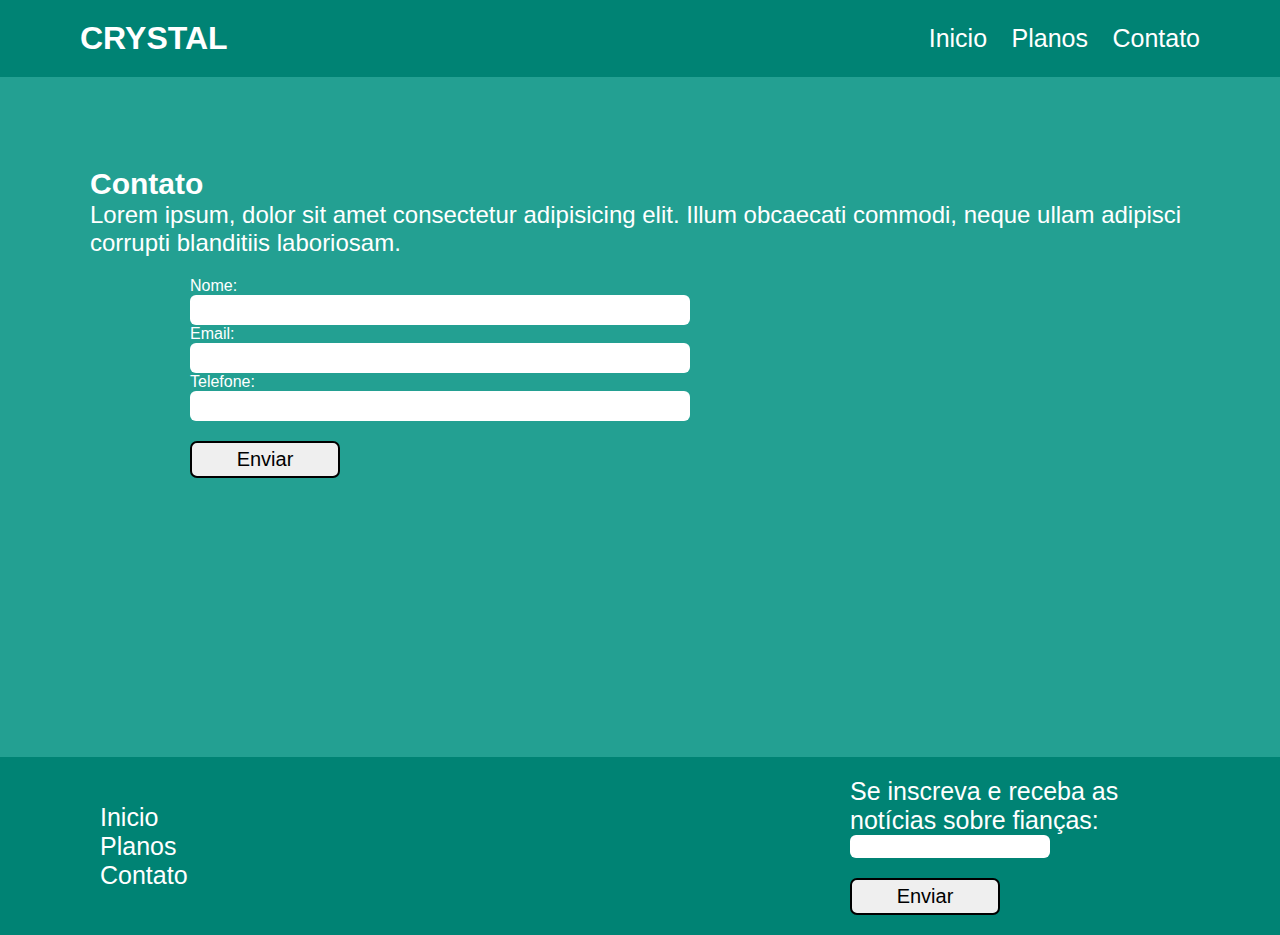
<file: contato.html>
<!DOCTYPE html>
<html lang="pt-br">
<head>
    <meta charset="UTF-8">
    <meta name="viewport" content="width=device-width, initial-scale=1.0">
    <title>CRYSTAL</title>
    <link rel="stylesheet" href="style.css">
</head>
<body>

    <header class="container">
    <h1 class="logo">CRYSTAL</h1> 
        <!-- h1.logo JÁ CRIA COM O NOME -->

         <nav class="menu">
            <a href="">Inicio</a>
            <a href="">Planos</a>
            <a href="">Contato</a>
         </nav>
         <!-- (a) É PARA FAZER IR PARA OUTRA PÁGINA NO HTML -->
    </header>
    
    <main class="contato">
        <h3 class="cTitulo">Contato</h3>
        <p class="cTexto">Lorem ipsum, dolor sit amet consectetur adipisicing elit. Illum obcaecati commodi, neque ullam adipisci corrupti blanditiis laboriosam.</p>
        
        <form>
            <label>Nome:</label>
            <input type="text">
            <label>Email:</label>
            <input type="email">
            <label>Telefone:</label>
            <input type="tel">
            <button>Enviar</button>
        </form>
    </main>

    <footer class="container">
        <nav class="menu">
            <a href="">Inicio</a>
            <a href="">Planos</a>
            <a href="">Contato</a>
        </nav>

        <div class="noticias">
            <h3 class="inscricao">
                Se inscreva e receba as notícias sobre fianças:
            </h3>
            
            <div class="mensagem">
                <input type="email">
                <button>Enviar</button>
            </div>
        </div>
    </footer>

</body>
</html>
</file>
<file: style.css>
*{
    margin: 0;
    border: 0;
    padding: 0;
    font-family: 'Lucida Sans', 'Lucida Sans Regular', 'Lucida Grande', 
    'Lucida Sans Unicode', Geneva, Verdana, sans-serif;
    /* o * é para o site todo */
}
.container{
    display: flex;
    align-items: center; /*vertical*/
    justify-content:space-between; /*horizontal*/
}
header, footer {
    background-color: #008374;
    color: white;
    padding: 20px 80px;
}
a{
    text-decoration: none;
    color: white;
    font-size: 25px;
    margin-left: 20px;
}
.inicio{
    background-color:#23A092;
    height: 430px;
    padding-top: 80px;
}
.conteudo{
    color: white;
    padding-left: 80px;
    width: 600px;
}
.tInicio{
    font-size: 50px;
}
.pInicio{
    font-size: 40px;
}
.caixa{
    width: 200px;
    border: 2px solid black;
    padding: 60px 40px;
    text-align: center;
    height: 100px;
}
.diferente{
    margin: 100px 100px;
}
h4{
    font-weight: 400;
    margin-top: 10px;
    font-size: 20px;
}
.planos{
    margin: 0 100px;
    padding: 10px 0 50px;
}
.card{
    background-color: #edecec;
    width: 500px;
    text-align: center;
    padding: 30px 0;
    height: 350px;
    margin: 0 100px;
}
.linha{
    height: 30px;
}
.clara{
    background-color:#F6A256;
}
.escura{
    background-color: #FF912D;
}
h3{
    font-size: 25px;
}
h5{
    font-size: 35px;
    margin: 7px 0;
    font-weight: 200;
}
.cinza{
    color: gray;
}
footer .menu{
    display: flex;
    flex-direction: column;
}
input{
    width: 200px;
    font-size: 20px;
    border-radius: 6px;
}
button{
    font-size: 20px;
    border-radius: 7px;
    border: 2px solid black;
    padding: 5px 7px;
}
.noticias{
    width: 350px;
}
.noticias h3{
    font-weight: 200;
}
.contato{
    background-color: #23A092;
    height: 500px;
    color: white;
    padding: 90px;
}
form{
    display: flex;
    flex-direction: column;
    padding: 20px 100px;
}
label{
    color: white;
}
.cTitulo{
    font-size: 30px;
}
.cTexto{
    font-size: 24px;
}
button{
    width: 150px;
    margin-top: 20px;
}
.texto{
    padding-bottom: 50px;
    font-size: 30px;
    font-weight: 100;
}
.planos h3{
    font-size: 35px;
}
form input{
    width: 500px;
    height: 30px;
}

 /* a:hover {    /*ALGO VAI ACONTECER QUANDO PASSAR O MOUSE 
    color: red;
    scale: 2;
    transition: 2s ease-in-out;   /*quando passa o mouse e quando tira
} */


.card h3{
    font-size: 40px;
}
.preco{
    padding-top: 20px;
}
</file>
